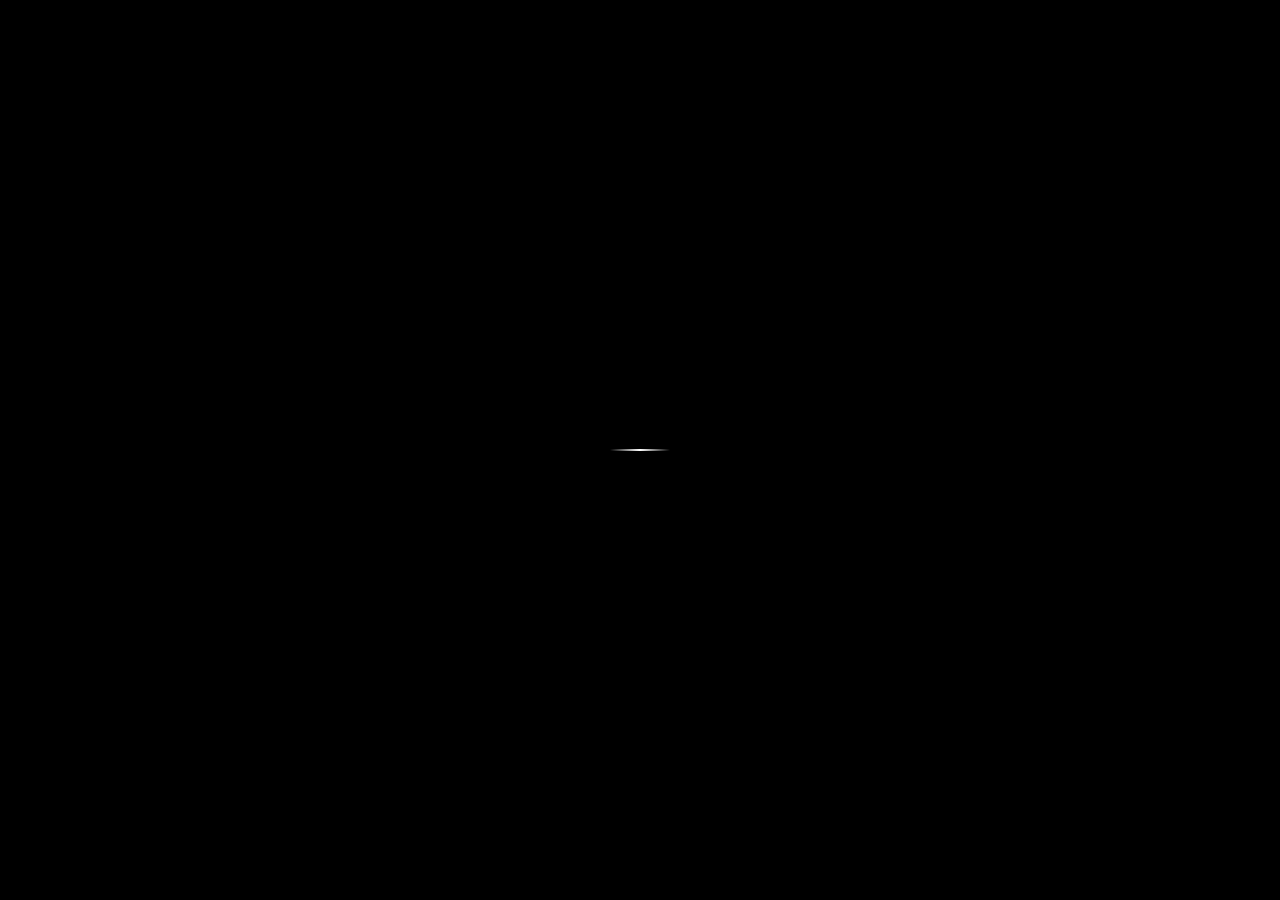
<file: downloads.html>
<!DOCTYPE html>
<html lang="ar" dir="rtl">
<head>
<meta charset="UTF-8">
<meta name="viewport" content="width=device-width, initial-scale=1">
<title>تحميل ملفات</title>
<link rel="stylesheet" href="style.css">
</head>
<body>
<div id="intro-screen"><div class="intro-line"></div></div>
<canvas id="particleCanvas"></canvas>
<a class="glass btn back" href="index.html">الرئيسية</a>
<main>
  <h1 class="page-title">تحميل ملفات</h1>
  <div class="grid" id="tilesGrid"></div>
</main>
<script src="script.js"></script>
</body>
</html>
</file>
<file: style.css>
:root{--bg:#050505;--glass:rgba(255,255,255,.04);--border:rgba(255,255,255,.08);--text:#e9e9e9;--muted:#8d8d8d;--accent:#ffffff}
*{box-sizing:border-box;margin:0;padding:0}
html,body{height:100%}
body{background:radial-gradient(ellipse at 85% 95%,rgba(90,10,20,.18),transparent 55%),var(--bg);color:var(--text);font-family:"Segoe UI",Tahoma,"Noto Sans Arabic",Arial,sans-serif;min-height:100vh;overflow-x:hidden}
#particleCanvas{position:fixed;inset:0;width:100%;height:100%;z-index:0}
#intro-screen{position:fixed;inset:0;background:#000;z-index:100;display:flex;align-items:center;justify-content:center;transition:opacity .9s ease,visibility .9s}
#intro-screen.hide{opacity:0;visibility:hidden}
.intro-line{width:60px;height:2px;background:linear-gradient(90deg,transparent,#fff,transparent);animation:introPulse 1.2s ease-in-out infinite}
@keyframes introPulse{0%,100%{opacity:.25;width:40px}50%{opacity:1;width:110px}}
main{position:relative;z-index:1;min-height:100vh;display:flex;flex-direction:column;align-items:center;justify-content:center;padding:40px 18px;gap:22px}
.glass{background:var(--glass);backdrop-filter:blur(22px);-webkit-backdrop-filter:blur(22px);border:1px solid var(--border);border-radius:18px;box-shadow:0 20px 60px rgba(0,0,0,.65),inset 0 1px 0 rgba(255,255,255,.05)}
.main-card{width:100%;max-width:620px;padding:34px 30px;animation:rise .9s ease both}
@keyframes rise{from{opacity:0;transform:translateY(18px)}to{opacity:1;transform:none}}
.code-title{direction:ltr;text-align:left;font-family:"Courier New",Consolas,monospace;font-size:1.5rem;color:#cfcfcf;margin-bottom:26px;min-height:2rem;letter-spacing:.5px}
.kw{color:#8d8d8d}.str{color:#fff}
.cursor{display:inline-block;width:9px;height:1.25rem;background:#cfcfcf;vertical-align:-3px;margin-left:4px;animation:blink 1s steps(1) infinite}
@keyframes blink{50%{opacity:0}}
.actions{display:grid;grid-template-columns:repeat(3,1fr);gap:12px}
.btn{display:flex;align-items:center;justify-content:center;text-align:center;padding:16px 12px;min-height:56px;color:var(--text);text-decoration:none;font-size:1rem;font-weight:600;background:rgba(255,255,255,.035);border:1px solid var(--border);border-radius:14px;cursor:pointer;transition:transform .25s,background .25s,border-color .25s,box-shadow .25s}
.btn:hover{transform:translateY(-3px);background:rgba(255,255,255,.09);border-color:rgba(255,255,255,.25);box-shadow:0 10px 30px rgba(255,255,255,.05)}
.btn.wide{padding:16px 34px}
.page-title{font-size:1.6rem;font-weight:700;text-align:center}
.page-note{color:var(--muted);text-align:center;max-width:560px;line-height:1.8;font-size:.95rem}
.grid{width:100%;max-width:860px;display:grid;grid-template-columns:repeat(3,1fr);gap:16px}
.tile{position:relative;min-height:150px;display:flex;align-items:center;justify-content:center;padding:34px 16px 18px;text-align:center;color:var(--text);text-decoration:none;font-size:1.15rem;font-weight:600;transition:transform .3s,border-color .3s,background .3s;animation:rise .8s ease both}
.tile.soon{color:var(--muted);font-size:1.8rem;letter-spacing:4px;cursor:default}
a.tile:hover{transform:translateY(-5px);border-color:rgba(255,255,255,.28);background:rgba(255,255,255,.08)}
.badge{position:absolute;top:14px;right:16px;display:flex;align-items:center;gap:8px;font-size:.78rem;letter-spacing:0;color:var(--muted);font-weight:500}
.dot{width:9px;height:9px;border-radius:50%;background:#fff;animation:dotPulse 1.6s ease-in-out infinite}
@keyframes dotPulse{0%{box-shadow:0 0 0 0 rgba(255,255,255,.55);opacity:1}70%{box-shadow:0 0 0 9px rgba(255,255,255,0);opacity:.55}100%{box-shadow:0 0 0 0 rgba(255,255,255,0);opacity:1}}
.dl-row{width:100%;max-width:760px;display:grid;grid-template-columns:repeat(2,1fr);gap:18px}
.dl-card{padding:30px 22px;text-align:center;display:flex;flex-direction:column;gap:12px;align-items:center;animation:rise .8s ease both}
.dl-card h3{font-size:1.15rem}
.dl-card p{color:var(--muted);font-size:.9rem;line-height:1.7}
.back{position:fixed;top:18px;right:18px;z-index:5;padding:10px 18px;min-height:0;font-size:.9rem}
@media(max-width:720px){.actions,.grid,.dl-row{grid-template-columns:1fr}.code-title{font-size:1.15rem}}
</file>
